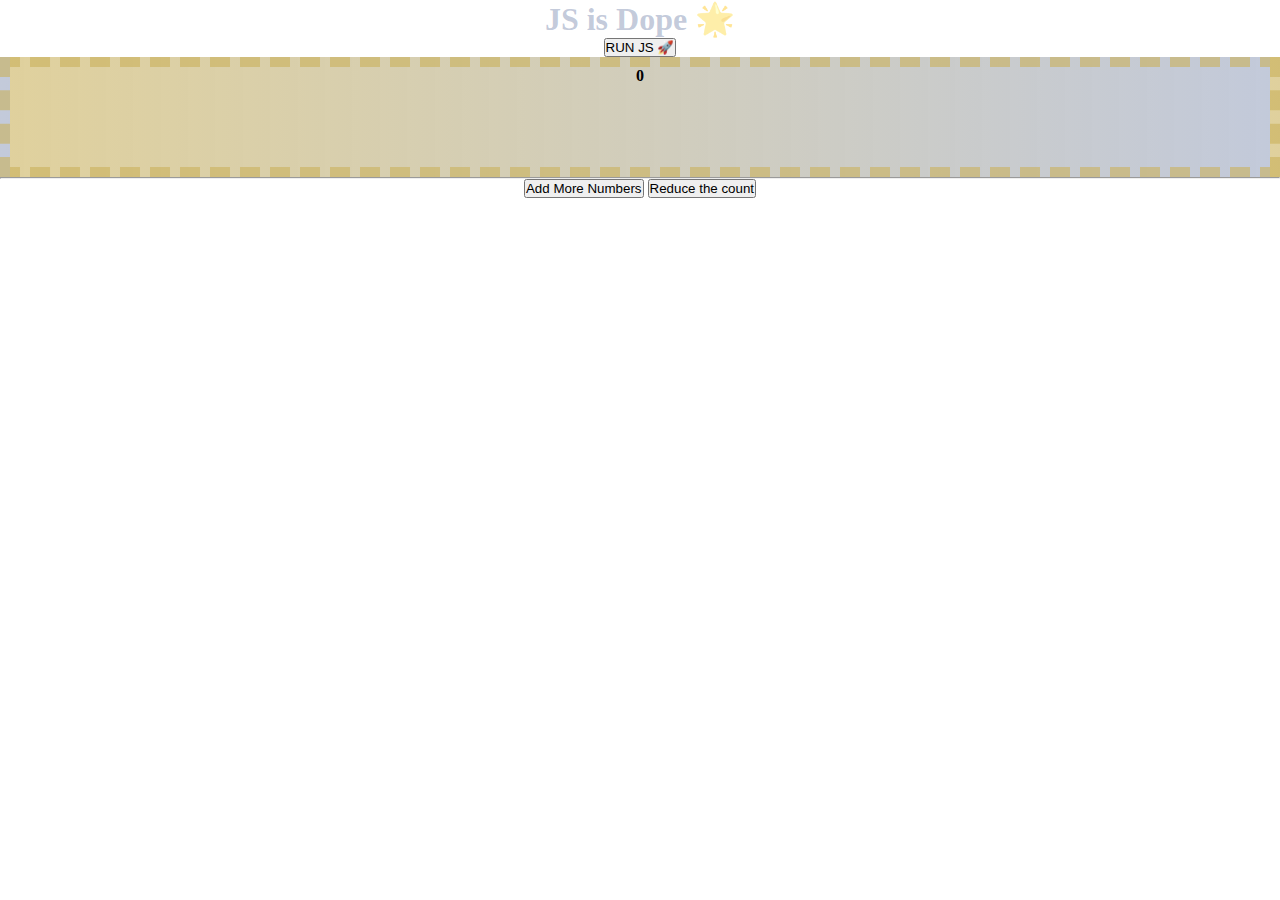
<file: html/index.html>
<!DOCTYPE html>
<html lang="de">
<head>
    <meta charset="UTF-8">
    <title>Javascript Random color with Events and Functions</title>
    <link rel="stylesheet" href="../css/style.css">
    <!-- CSS only -->
    <link href="https://cdn.jsdelivr.net/npm/bootstrap@5.2.0-beta1/dist/css/bootstrap.min.css" rel="stylesheet"
          integrity="sha384-0evHe/X+R7YkIZDRvuzKMRqM+OrBnVFBL6DOitfPri4tjfHxaWutUpFmBp4vmVor" crossorigin="anonymous">
</head>
<body id="randomBodyColor" class="discoEffect"> <!--wird mit JS verbunden-->
<div class="container">
    <h1 id="randomColor"> JS is Dope 🌟 </h1> <!--wird mit JS verbunden-->
    <!--beim Klicken => starte die funktion JS_rndm_Color()-->
    <button onclick="JS_rndm_Color()"> RUN JS 🚀</button> <!--löst der Trigger für JS-->

    <div class="MakeMeLookNice">
        <h4 class="count">...</h4>
    </div>
    <hr/>
    <!--Counter Elements-->
    <button class="btn btn-primary more">Add More Numbers</button>
    <button class="btn btn-danger less">Reduce the count</button>
</div>
<script src="../js/scripts.js"></script> <!--quelle zu JS-->
</body>
</html>
</file>
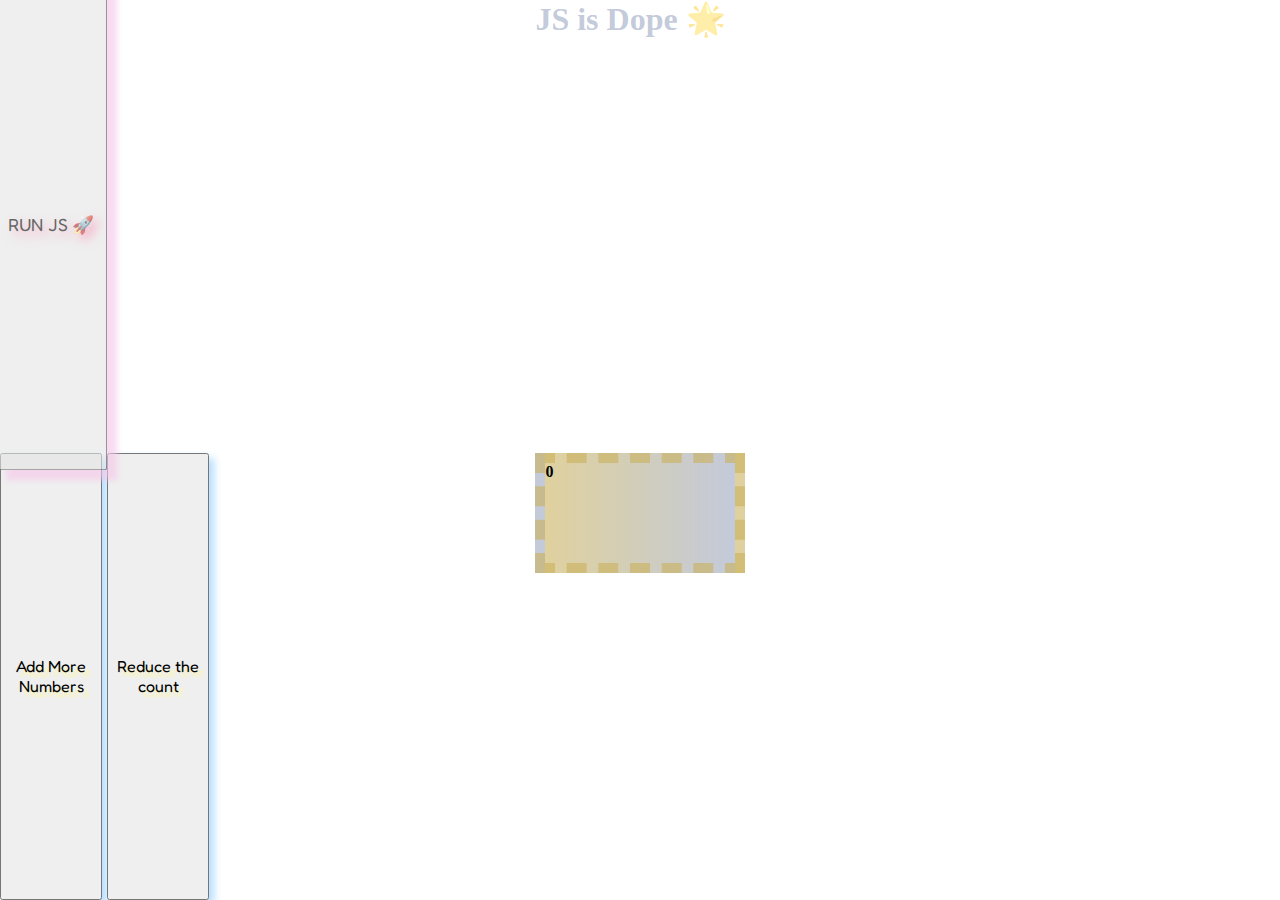
<file: html/theGrid.html>
<!DOCTYPE html>
<html lang="en">
<head>
    <meta charset="UTF-8">
    <title>Temporarily Grid</title>
    <link rel="stylesheet" href="../css/style.css">
</head>
<body class="theGridBody">

<h1 id="randomColor"> JS is Dope 🌟 </h1>

<button class="runJS newTextStyle" onclick="JS_rndm_Color()"> RUN JS 🚀</button> <!--löst der Trigger für JS-->

<div class="MakeMeLookNice">
    <h4 class="count">...</h4>
</div>

<!--HR out,otherwise problem with Grid-->

<!--Counter Elements-->
<button class="btn btn-primary more newTextStyle">Add More Numbers</button>
<button class="btn btn-danger less newTextStyle">Reduce the count</button>

<script src="../js/scripts.js"></script>
</body>
</html>
</file>
<file: css/style.css>
@import url('https://fonts.googleapis.com/css2?family=Fredoka+One&display=swap');

:root {
    --rgba1: rgba(111, 128, 167, 0.42);
    --rgba2: rgba(203, 178, 92, 0.6);
    --c1: #CDF0EA;
    --c2: #F9F9F9;
    --c3: #F6C6EA;
    --c4: #FAF4B7;
    --c5: #F2789F;
    --c6: #B5DEFF;
    --textHeight: 1em; /*schriftart größe*/
    --text-Style: 'Fredoka One', cursive; /*schriftart style*/
}

* {
    padding: 0;
    margin: 0;
}

.theGridBody {
    height: 100vh;
    display: grid;
    grid-gap: 5px;
    grid-template-columns: repeat(12, 1fr);
    grid-template-rows: 1fr 1fr;
    background: radial-gradient(ellipse at top, var(--c1), var(--c2), var(--c3), transparent), radial-gradient(ellipse at top, var(--c4), var(--c5), var(--c6) transparent);
}

#randomBodyColor {
    height: 100vh;
    text-align: center;
}

.MakeMeLookNice {
    grid-row: 2 / span 1;
    height: 100px;
    /*width: 100vw;*/
    border: 10px var(--rgba2) dashed;
    background: linear-gradient(to left, var(--rgba1), var(--rgba2));
}

#randomColor {
    color: var(--rgba1);
    grid-column: 6 / span 3;
}

.MakeMeLookNice {
    grid-row: 2 / span 1;
    grid-column: 6 / span 2;
}

.runJS {
    grid-row: 1 / span 1;
    grid-column: 1 / span 1;
}

.more {
    grid-row: 2 / span 1;
    grid-column: 1 / span 1;
}

.less {
    grid-row: 2 / span 1;
    grid-column: 2 / span 1;
}

/*New Style code from 16.06.2022*/
.newTextStyle {
    font-size: var(--textHeight);
    font-family: var(--text-Style);
    text-shadow: 5px 5px 2px #FAF4B7;
    box-shadow: 5px 5px 8px #B5DEFF;
    transition: box-shadow 0.4s ease-in;
}

.newTextStyle:hover {
    text-shadow: 5px 5px 10px #F2789F;
    box-shadow: 10px 10px 5px #F6C6EA;
    opacity: 0.6; /*Durchsichtigkeit*/
    transform: scale(1.1, 1.1); /*Skalieren von 2D objekte*/
}
</file>
